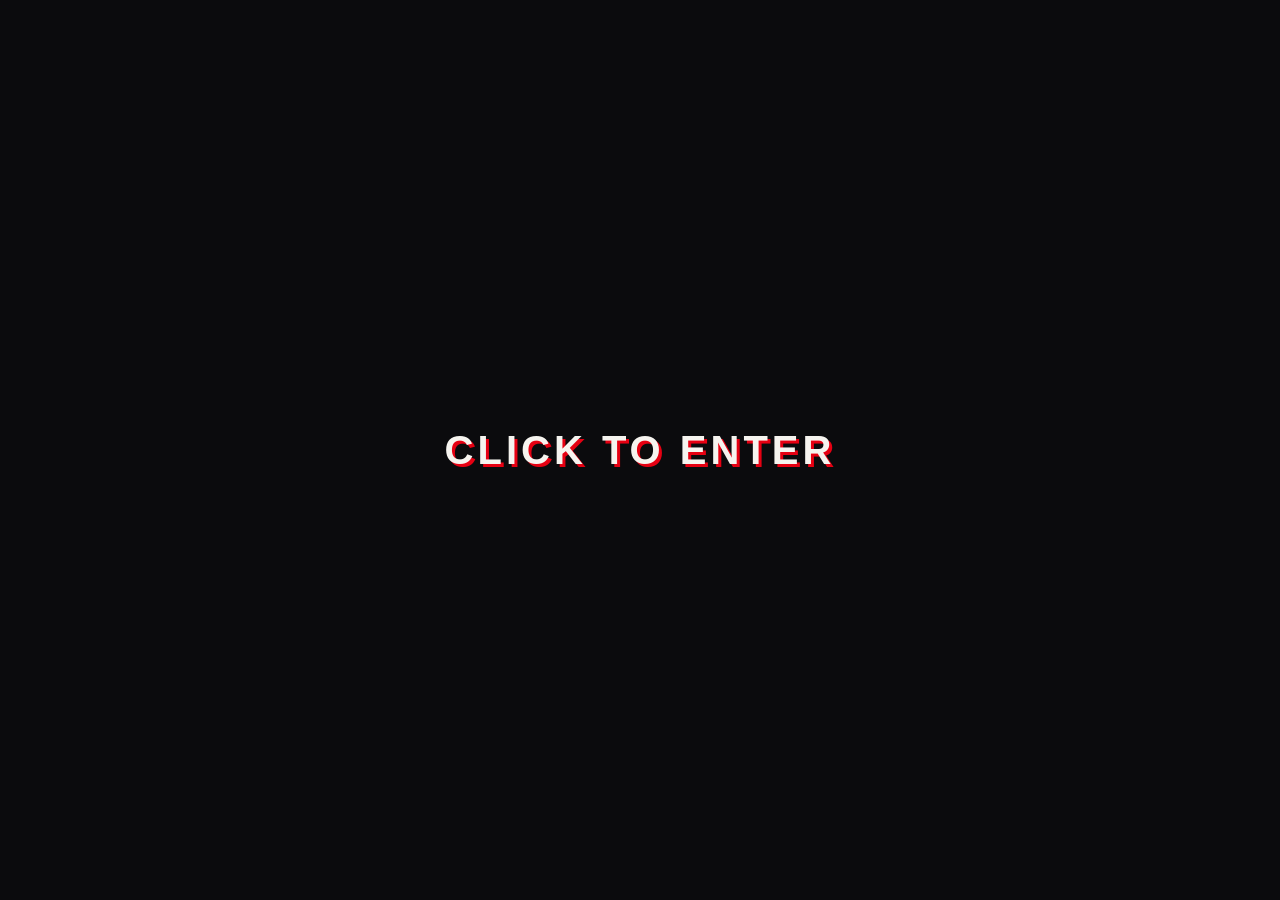
<file: index.html>
<!DOCTYPE html>
<html lang="en">
<head>
  <meta charset="UTF-8">
  <meta name="viewport" content="width=device-width, initial-scale=1.0">
  <title>My Portfolio</title>
  <link rel="stylesheet" href="style.css">
</head>
<body data-screen="home">

<!-- INTRO SCREEN -->
<div id="intro">
  <h1>CLICK TO ENTER</h1>
</div>

<!-- MENU TRANSITION IMAGES -->
<img class="menu-art" id="art-home"     src="home.jpg"    alt="">
<img class="menu-art" id="art-projects" src="about.jpg"   alt="">
<img class="menu-art" id="art-skills"   src="skills.jpg"  alt="">
<img class="menu-art" id="art-about"    src="about.jpg"   alt="">

<!-- BACKGROUND -->
<div id="bg"></div>
<div id="slash"></div>

<!-- SCREEN WIPE -->
<div id="wipe">
  <div class="pane p1"></div>
  <div class="pane p2"></div>
  <div class="pane p3"></div>
</div>

<!-- MAIN APP -->
<div id="app">

  <!-- TOP BAR -->
  <div id="topbar">
    <div class="tag">Webpage //Kwer Dustin</div>
    <div class="tag white">IT Student</div>
  </div>

  <!-- HOME SCREEN -->
  <div class="screen active" id="home">
    <p class="eyebrow">WELCOME TO MY SITE</p>
    <h1 class="big-name">Everyone</h1>
    <p class="tagline">1st year IT student. Doing some basic repository things and prototype</p>

    <div class="menu">
      <button class="menu-btn selected" data-go="projects">PROJECTS</button>
      <button class="menu-btn" data-go="skills">SKILLS</button>
      <button class="menu-btn" data-go="about">ABOUT</button>
      <button class="menu-btn" data-go="contact">CONTACT</button>
    </div>
  </div>

  <!-- PROJECTS SCREEN -->
  <div class="screen" id="projects">
    <h2 class="page-title">PROJECTS</h2>
    <button class="back" data-back>← Back</button>

    <h3 class="section-title">MY WORK</h3>
    <div class="cards" id="featured-cards"></div>

    <h3 class="section-title" id="repo-title">FAVOURITE GAMES</h3>
    <p id="repo-status"></p>
    <div class="cards" id="github-cards"></div>
  </div>

  <!-- SKILLS SCREEN -->
  <div class="screen" id="skills">
    <h2 class="page-title">SKILLS</h2>
    <button class="back" data-back>← Back</button>
    <div id="skills-list"></div>
  </div>

  <!-- ABOUT SCREEN -->
  <div class="screen" id="about">
    <h2 class="page-title">ABOUT</h2>
    <button class="back" data-back>← Back</button>

    <div class="paper">
      <p>Hi! I'm a 1st year <strong>IT student</strong>. I'm learning to code and I love trying practice tutorials. When I'm not studying xD, I play games and work on my former classmate dev project.</p>
    </div>

    <img src="me.jpg" alt="My Photo" class="about-photo">
  </div>

  <!-- CONTACT SCREEN -->
  <div class="screen" id="contact">
    <h2 class="page-title">CONTACT</h2>
    <button class="back" data-back>← Back</button>

    <div class="paper">
      <p>Send me a message or find me here:</p>
    </div>

    <div class="links">
      <a href="mailto:kwerdustin.malate@cvsu.edu.ph">📧 CVSU Email</a>
      <a href="https://github.com/kwerdustinmalate-oss" target="_blank">💻 GitHub</a>
      <a href="https://www.facebook.com/kwerdustin.malate.3" target="_blank">🔗 Facebook</a>
      <a href="https://www.instagram.com/kiyotaka__sento?stkn=ZDNrY2l2c2l1YWs0" target="_blank">📷 Instagram</a>
    </div>
  </div>

  <!-- BOTTOM BAR -->
  <div id="bottom">
    <span>↑↓ Move</span>
    <span>Enter Select</span>
    <span>Esc Back</span>
    <span id="clock"></span>
  </div>

</div>

<!-- BACKGROUND MUSIC -->
<audio id="music" loop>
  <source src="background.mp3" type="audio/mpeg">
</audio>

<script src="Java.js" defer></script>
</body>
</html>
</file>
<file: style.css>
/* ============ RESET ============ */
* { margin: 0; padding: 0; box-sizing: border-box; }

body {
  font-family: 'Arial Black', Arial, sans-serif;
  background: #0b0b0d;
  color: #f6f4ef;
  overflow: hidden;
  height: 100vh;
  cursor: url("normal.png"), auto;
}

button, a { cursor: url("link.png"), auto; }

/* ============ BACKGROUND ============ */
#bg {
  position: fixed;
  inset: 0;
  background: repeating-linear-gradient(
    115deg,
    #e60012 0 46px,
    #a3000c 46px 52px,
    #e60012 52px 120px,
    #c4000f 120px 126px
  );
  animation: slide 20s linear infinite;
  z-index: 0;
}

@keyframes slide {
  from { background-position: 0 0; }
  to   { background-position: 520px 0; }
}

/* ============ MENU TRANSITION IMAGES ============ */
.menu-art {
  position: fixed;
  inset: 0;
  width: 100%;
  height: 100%;
  object-fit: cover;
  z-index: 1;
  opacity: 0;
  pointer-events: none;
  transition: opacity 0.6s;
}

body[data-screen="home"]     #art-home,
body[data-screen="projects"] #art-projects,
body[data-screen="skills"]   #art-skills,
body[data-screen="about"]    #art-about,
body[data-screen="contact"]  #art-about {
  opacity: 0.65;
}

/* ============ BLACK SLASH SHAPE ============ */
#slash {
  position: fixed;
  inset: 0;
  background: #0b0b0d;
  clip-path: polygon(55% 0, 100% 0, 100% 100%, 40% 100%, 52% 55%, 45% 52%, 60% 20%, 51% 18%);
  z-index: 0;
  transition: clip-path 0.8s;
}

body.subpage #slash {
  clip-path: polygon(0 0, 100% 0, 100% 100%, 0 100%, 0 55%, 0 52%, 0 20%, 0 18%);
}

/* ============ INTRO SCREEN ============ */
#intro {
  position: fixed;
  inset: 0;
  background: #0b0b0d;
  display: flex;
  align-items: center;
  justify-content: center;
  z-index: 100;
  cursor: pointer;
  transition: opacity 0.6s;
}

#intro h1 {
  font-size: 40px;
  letter-spacing: 4px;
  color: #f6f4ef;
  text-shadow: 3px 3px 0 #e60012;
}

#intro.hidden { opacity: 0; pointer-events: none; }

/* ============ SCREEN WIPE ============ */
#wipe { position: fixed; inset: 0; z-index: 50; pointer-events: none; }
#wipe .pane { position: absolute; inset: 0; transform: translateX(-100%); }
#wipe .p1 { background: #e60012; }
#wipe .p2 { background: #0b0b0d; }
#wipe .p3 { background: #f6f4ef; }
#wipe.go .pane { animation: wipe 0.35s ease forwards; }
#wipe.go .p1 { animation-delay: 0.05s; }
#wipe.go .p2 { animation-delay: 0.02s; }

@keyframes wipe {
  0%   { transform: translateX(-100%); }
  45%  { transform: translateX(0); }
  55%  { transform: translateX(0); }
  100% { transform: translateX(100%); }
}

/* ============ APP ============ */
#app {
  position: relative;
  z-index: 2;
  height: 100vh;
  display: flex;
  flex-direction: column;
}

#topbar {
  display: flex;
  justify-content: space-between;
  padding: 18px 26px;
}

.tag {
  background: #0b0b0d;
  color: #f6f4ef;
  padding: 6px 14px;
  font-size: 14px;
  text-transform: uppercase;
  transform: rotate(-2deg);
  letter-spacing: 1px;
}

.tag.white {
  background: #f6f4ef;
  color: #0b0b0d;
  transform: rotate(2deg);
}

/* ============ SCREENS ============ */
.screen {
  position: absolute;
  inset: 0;
  padding: 20px 5vw 80px;
  display: none;
  overflow-y: auto;
}

.screen.active { display: block; }

#home.active {
  display: flex;
  flex-direction: column;
  justify-content: center;
}

/* ============ HOME ============ */
.eyebrow {
  font-size: 16px;
  letter-spacing: 6px;
  text-transform: uppercase;
  margin-bottom: 12px;
  font-weight: bold;
}

.big-name {
  font-size: clamp(44px, 10vw, 130px);
  line-height: 0.9;
  letter-spacing: -3px;
  margin-bottom: 20px;
  text-shadow: 4px 4px 0 #0b0b0d;
}

.tagline {
  max-width: 500px;
  background: #0b0b0d;
  padding: 12px 18px;
  font-size: 18px;
  transform: rotate(-1deg);
  margin-bottom: 30px;
  font-family: Arial, sans-serif;
  font-weight: normal;
}

.menu {
  display: flex;
  flex-direction: column;
  align-items: flex-start;
  gap: 4px;
}

.menu-btn {
  background: none;
  border: none;
  color: #f6f4ef;
  font-family: inherit;
  font-size: clamp(28px, 5vw, 60px);
  font-weight: 900;
  letter-spacing: -2px;
  text-align: left;
  padding: 2px 10px;
  position: relative;
  transition: transform 0.15s;
}

.menu-btn::before {
  content: "";
  position: absolute;
  left: 0;
  top: 15%;
  height: 70%;
  width: 0;
  background: #0b0b0d;
  transform: skewX(-16deg);
  z-index: -1;
  transition: width 0.2s;
}

.menu-btn.selected::before { width: 100%; }
.menu-btn.selected { transform: translateX(14px); color: #e60012; }
.menu-btn:hover { color: #e60012; }

/* ============ SUBPAGE ============ */
.page-title {
  font-size: clamp(40px, 7vw, 90px);
  letter-spacing: -2px;
  margin-bottom: 20px;
  display: inline-block;
  border-bottom: 8px solid #e60012;
  padding-bottom: 6px;
}

.back {
  background: #f6f4ef;
  color: #0b0b0d;
  border: none;
  font-family: inherit;
  font-size: 13px;
  font-weight: bold;
  letter-spacing: 2px;
  padding: 6px 14px;
  margin-left: 20px;
  transform: rotate(-2deg);
}

.back:hover { background: #e60012; color: #f6f4ef; }

.section-title {
  font-size: 22px;
  text-transform: uppercase;
  letter-spacing: 2px;
  margin: 30px 0 16px;
  border-left: 8px solid #f6f4ef;
  padding-left: 12px;
}

/* ============ CARDS ============ */
.cards {
  display: grid;
  grid-template-columns: repeat(auto-fill, minmax(300px, 1fr));
  gap: 24px;
  padding-bottom: 40px;
}

.card {
  background: #f6f4ef;
  color: #111;
  padding: 20px;
  text-decoration: none;
  display: block;
  transform: rotate(-1deg);
  box-shadow: 8px 8px 0 rgba(0,0,0,0.4);
  transition: transform 0.2s;
  position: relative;
  font-family: Arial, sans-serif;
}

.card:hover {
  transform: rotate(0) scale(1.03);
  box-shadow: 10px 10px 0 #0b0b0d;
}

.card h3 {
  font-family: 'Arial Black', sans-serif;
  font-size: 20px;
  text-transform: uppercase;
  margin-bottom: 10px;
  color: #0b0b0d;
}

.card p {
  font-size: 15px;
  line-height: 1.4;
  color: #333;
  margin-bottom: 12px;
}

.card .lang {
  position: absolute;
  top: -12px;
  right: 14px;
  background: #0b0b0d;
  color: #f6f4ef;
  font-size: 12px;
  font-weight: bold;
  padding: 4px 10px;
  text-transform: uppercase;
  transform: rotate(2deg);
}

.card .go {
  display: inline-block;
  background: #e60012;
  color: #fff;
  padding: 6px 14px;
  font-size: 13px;
  font-weight: bold;
  text-transform: uppercase;
  transform: skewX(-10deg);
}

/* ============ SKILLS ============ */
.skill-group { margin-bottom: 30px; max-width: 800px; }

.skill-group h3 {
  background: #f6f4ef;
  color: #0b0b0d;
  display: inline-block;
  padding: 6px 14px;
  font-size: 18px;
  text-transform: uppercase;
  transform: rotate(-1.5deg);
  margin-bottom: 16px;
  font-family: 'Arial Black', sans-serif;
}

.skill-row {
  display: flex;
  align-items: center;
  gap: 14px;
  margin-bottom: 12px;
}

.skill-row .name {
  width: 200px;
  font-size: 15px;
  text-transform: uppercase;
  font-family: Arial, sans-serif;
  font-weight: bold;
}

.skill-bar {
  flex: 1;
  height: 18px;
  background: rgba(0,0,0,0.5);
  position: relative;
  max-width: 400px;
  transform: skewX(-18deg);
}

.skill-bar .fill {
  position: absolute;
  inset: 0;
  width: 0;
  background: #f6f4ef;
  transition: width 1s;
}

.skill-row .lv {
  font-size: 14px;
  font-weight: bold;
  width: 50px;
  text-align: right;
}

/* ============ PAPER ============ */
.paper {
  background: #f6f4ef;
  color: #111;
  max-width: 700px;
  padding: 30px;
  font-size: 18px;
  line-height: 1.6;
  transform: rotate(-0.5deg);
  box-shadow: 10px 10px 0 rgba(0,0,0,0.5);
  margin-bottom: 30px;
  font-family: Arial, sans-serif;
}

.paper strong { color: #e60012; }

/* ============ LINKS ============ */
.links { display: flex; flex-wrap: wrap; gap: 16px; }

.links a {
  background: #0b0b0d;
  color: #f6f4ef;
  text-decoration: none;
  font-size: 18px;
  font-weight: bold;
  padding: 14px 24px;
  text-transform: uppercase;
  transform: skewX(-8deg);
  box-shadow: 6px 6px 0 rgba(0,0,0,0.4);
  transition: background 0.15s, transform 0.15s;
}

.links a:hover {
  background: #e60012;
  transform: skewX(-8deg) scale(1.05);
}

/* ============ BOTTOM BAR ============ */
#bottom {
  position: absolute;
  bottom: 0;
  left: 0;
  right: 0;
  padding: 14px 26px;
  display: flex;
  gap: 22px;
  font-size: 13px;
  letter-spacing: 2px;
  text-transform: uppercase;
  z-index: 4;
  font-family: Arial, sans-serif;
  background: linear-gradient(to top, rgba(11,11,13,0.9), transparent);
}


/* ============ ABOUT SCREEN ============ */
#about {
  position: relative !important;
  overflow: hidden !important;
}

#about .paper {
  margin-top: 180px !important;
  max-width: 420px !important;
  margin-left: 0 !important;
  margin-right: auto !important;
}

.about-photo {
  position: absolute !important;
  top: 100px !important;
  right: 40px !important;
  left: auto !important;
  width: 380px !important;
  transform: rotate(3deg) !important;
  box-shadow: 12px 12px 0 #0b0b0d !important;
  border: 6px solid #f6f4ef !important;
  z-index: 10 !important;
  pointer-events: none !important;
  display: none;
}

#about.active .about-photo {
  display: block !important;
}
#bottom #clock { margin-left: auto; opacity: 0.8; }
</file>
